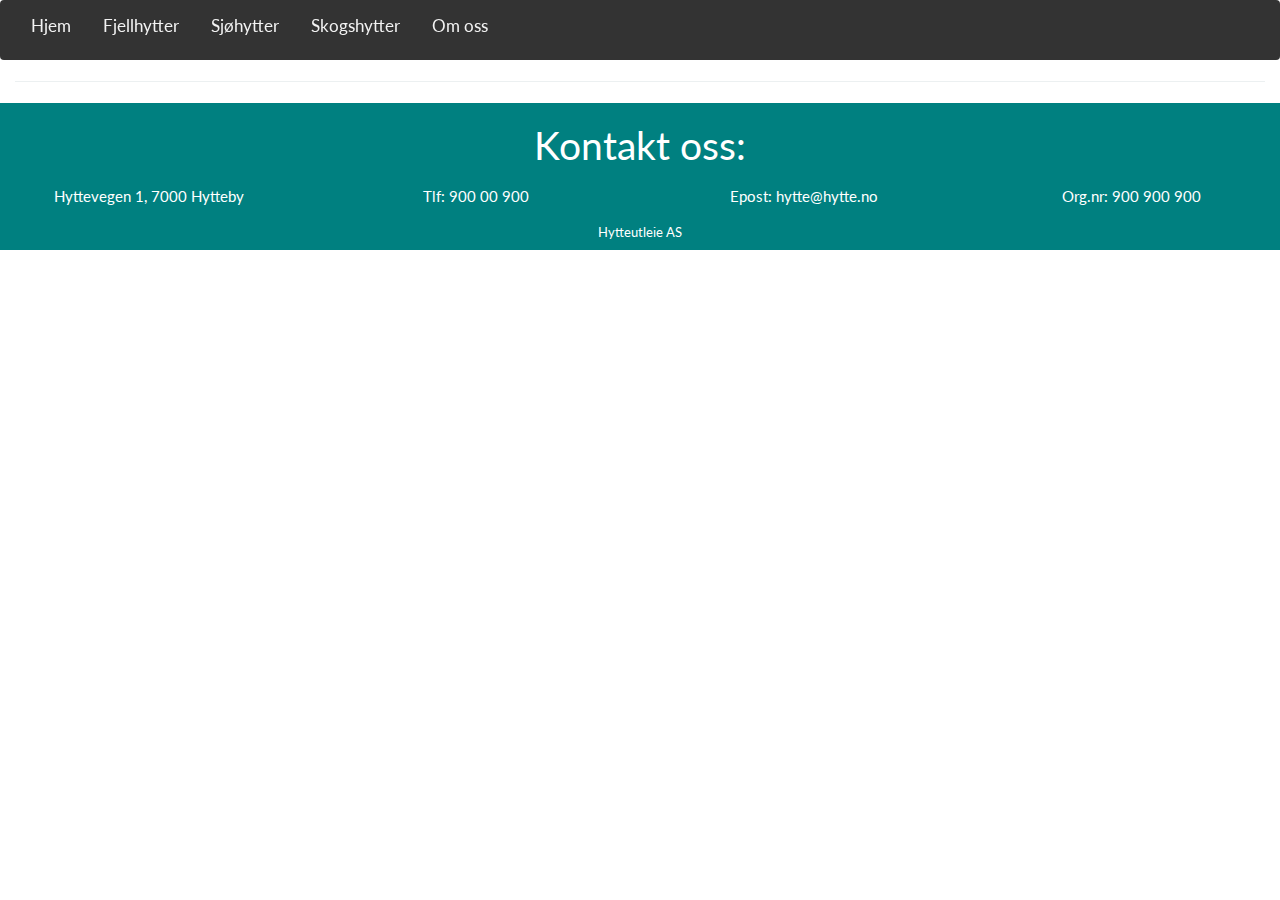
<file: hytteliste.html>
<!-- Hytteprosjekt  -->
<!-- Espen Kirkesæther Brun, Anna Nikitina og Kathinka Hoyden -->

<!DOCTYPE html>
<html lang="no">
	<head>
		<meta charset="utf-8">
		<meta name="viewport" content="width=device-width, initial-scale=1">
		<!-- bootstrap Latest compiled and minified CSS -->
		<link rel="stylesheet" href="./styles/bootstrap.min.css">
		<!-- jQuery library -->
		<script src="https://ajax.googleapis.com/ajax/libs/jquery/3.2.0/jquery.min.js"></script>
		<!-- bootstrap Latest compiled JavaScript -->
		<script src="https://maxcdn.bootstrapcdn.com/bootstrap/3.3.7/js/bootstrap.min.js"></script>
		<!-- hytteliste logic -->
		<script type="text/javascript" language="javascript" src="hytteliste.js"></script>
		<link rel="stylesheet" type="text/css" href="./styles/styles.css">

		<title>Norsk Hytteutleie - Våre hytter</title>
	</head>
	<body>
		<div class="container-fluid container-navbar navbar">
			<!-- loaded from js -->
		</div>
		<div class="container-fluid container-main">
			<div class="row">
				<div class="col-xs-12">
					<h1 id="cabin-type-header"></h1>
					<hr>
					<div id="hytteliste">
						<!-- lastes via javascript -->
					</div>
				</div>
			</div>
		</div>
		<div class="container-fluid container-footer">
			<!-- lastes via javascript -->
		</div>
	</body>
</html>
</file>
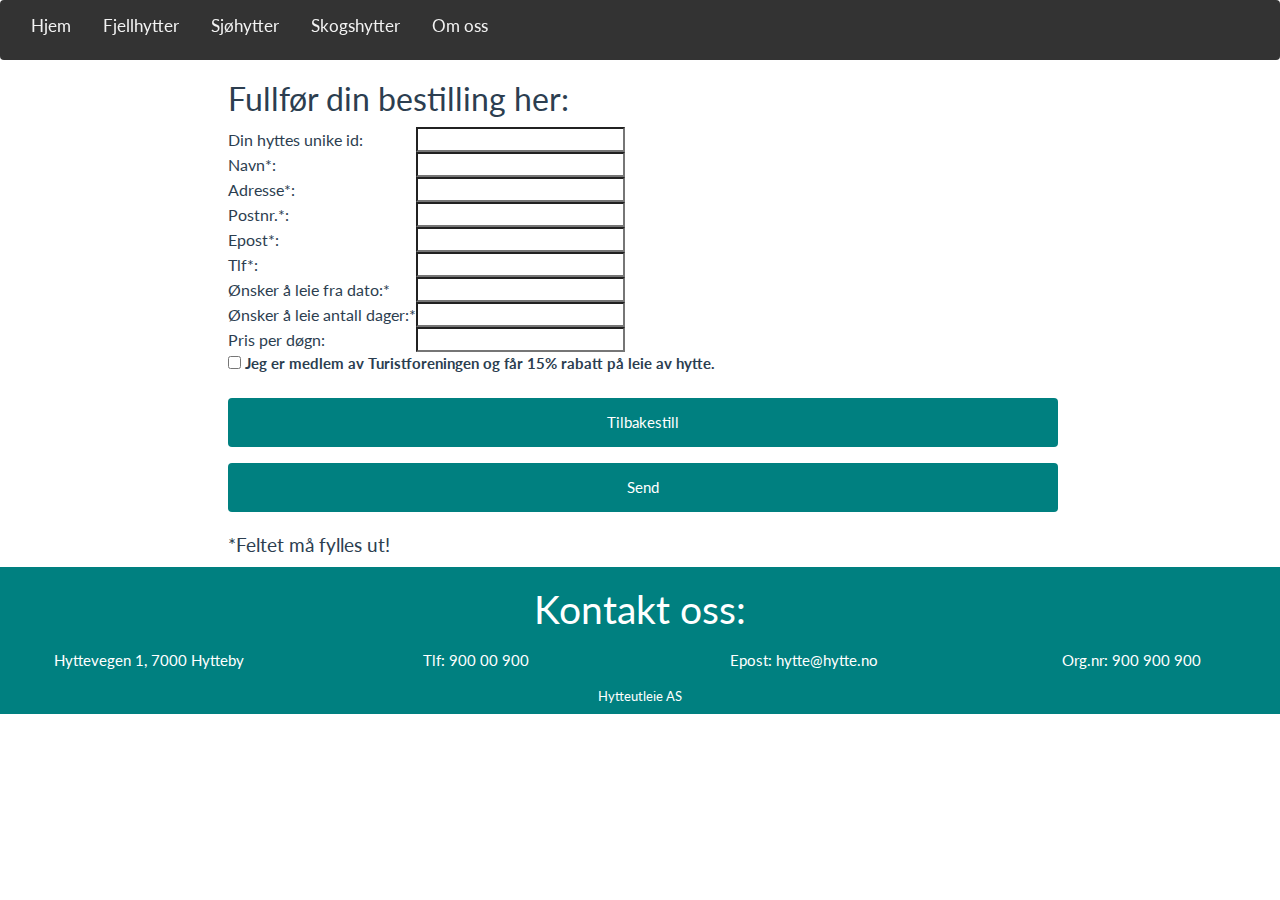
<file: skjema_bestilling.html>
<!DOCTYPE>
<html>
  <head lang="no">
    <meta charset="utf-8">
    <meta name="viewport" content="width=device-width, initial-scale=1">
      <!-- bootstrap Latest compiled and minified CSS -->
      <link rel="stylesheet" href="./styles/bootstrap.min.css">
      <!-- jQuery library -->
      <script src="https://ajax.googleapis.com/ajax/libs/jquery/3.2.0/jquery.min.js"></script>
      <!-- bootstrap Latest compiled JavaScript -->
      <script src="https://maxcdn.bootstrapcdn.com/bootstrap/3.3.7/js/bootstrap.min.js"></script>
      <!-- logic for skjema_bestilling -->
      <script type="text/javascript" language="javascript" src="skjema_bestilling.js"></script>
      <script type="text/javascript" language="javascript" src="valider_skjema.js"></script>
      <!-- custom styles -->
      <link rel="stylesheet" type="text/css" href="./styles/styles.css">
    
      <title>Hyttekatalog - Bestilling</title>

  </head>
  <body>
    <div class="container-fluid container-navbar navbar">
  		      <!-- loaded from js -->
  	</div>
    <div class="container-fluid container-main">
      <div class="row">
        <div class="col-xs-12 col-sm-10 col-sm-offset-2">
          <form name="mittSkjema"
            id="mittSkjema"
            action="http://www.iie.hist.no/fag/webutvikling1/prosjekt/behandle.php"
            method="post"
            onSubmit="return validerSkjema();"
          >
            <h2>Fullfør din bestilling her:</h2>
            <p id="container-message"></p>
            <table>
              <tr>
                <td>Din hyttes unike id:</td>
                <td><input class="form-input" type="text" name="hytteid" readonly/></td>
              </tr>
              <tr>
                <td>Navn*:</td>
                <td><input class="form-input" type="text" name="navn"/></td>
              </tr>
              <tr>
                <td>Adresse*:</td>
                <td><input class="form-input" type="text" name="adresse"/></td>
              </tr>
              <tr>
                <td>Postnr.*:</td>
                <td><input class="form-input" type="text" name="postnr"/></td>
              </tr>
              <tr>
                <td>Epost*:</td>
                <td><input class="form-input" type="text" name="epost"/></td>
              </tr>
              <tr>
                <td>Tlf*:</td>
                <td><input class="form-input" type="text" name="tlf"/></td>
              </tr>
              <tr>
                <td>Ønsker å leie fra dato:*</td>
                <td><input class="form-input" type="text" name="dato" readonly/></td>
              </tr>
              <tr>
                <td>Ønsker å leie antall dager:*</td>
                <td><input class="form-input" type="number" name="dager"/></td>
              </tr>
              <tr>
                <td>Pris per døgn:</td>
                <td><input class="form-input" type="text" name="totalpris" readonly/></td>
              </tr>
            </table>
            <p>
              <input type="checkbox" name="medlem" value="medlem" />
              <label>Jeg er medlem av Turistforeningen og får 15% rabatt på leie av hytte.</label>
            </p>
            <input class="form-btn reset-btn" type="reset" name="knapp" value="Tilbakestill">
            <input class="form-btn send-btn" type="submit" name="knapp" value="Send">
          </form>
          <h4>*Feltet må fylles ut!</h4>
        </div>
      </div>
    </div>
    <div class="container-fluid container-footer">
      <!-- hentes fra js -->
    </div>

    
    <script type="text/javascript" src="valider_skjema.js"></script>
  </body>
</html>
</file>
<file: styles/styles.css>
/*Styles*/

.container-main {
  padding-top: 60px;
}

.container-footer {
  background-color: teal;
  color: white;
  padding: 0px;
}

.banner {
  min-height: 80vh;
  background-image: url(../cabin_banner.jpg);
  background-repeat: no-repeat;
  background-size: cover;
  background-position: center left;
}

.banner-txt {
	color: white;
	padding-top: 20vh;
	font-size: 5em;
}

.about-us-txt {
  color: white;
}

.img-frontpage {
	width: 33vw;
	height: 33vw;
	margin: 0 auto;
	position: relative;
}


@media screen and (max-width: 768px) {
    .img-frontpage {
        width: 100vw;
        height: auto;
        margin: 0 auto;
    }
}

.thumbnail {
    position: relative;
}

.frontpage-txt-container {
    font-size: 50px;
    position: absolute;
    top: 40%;
    left: 0;
    width: 100%;
    color: white;    
}

.frontpage-txt {
	font-size: 3em;
}

.goto-cabin:hover {
  color: #FFF;
}

.goto-cabin {
  color: #FFF;
}

.cabin-list-description {
  padding-top: 30px;
  padding-bottom: 40px;
}

#container-message {
  color: red;
}

.btn-order {
  width: 80%;
}

.navbar {
  overflow: hidden;
  background-color: #333;
  position: fixed;
  top: 0;
  width: 100%;
  z-index: 500;
}

.navbar a {
  float: left;
  display: block;
  color: #f2f2f2;
  text-align: center;
  padding: 14px 16px;
  text-decoration: none;
  font-size: 17px;
}

.form-input:focus {
  width: 100%;
  padding: 8px 40px;
  margin: 8px 0;
  box-sizing: border-box;
  border: 1px solid #ccc;
  -webkit-transition: 0.5s;
  outline: none;
  border: 3px solid #555;
}

.form-btn {
    width: 80%;
    background-color: #008080;
    color: white;
    padding: 14px 20px;
    margin: 8px 0;
    border: none;
    border-radius: 4px;
    cursor: pointer;
}

.form-btn:hover {
  background-color: #004d4d;
}
</file>
